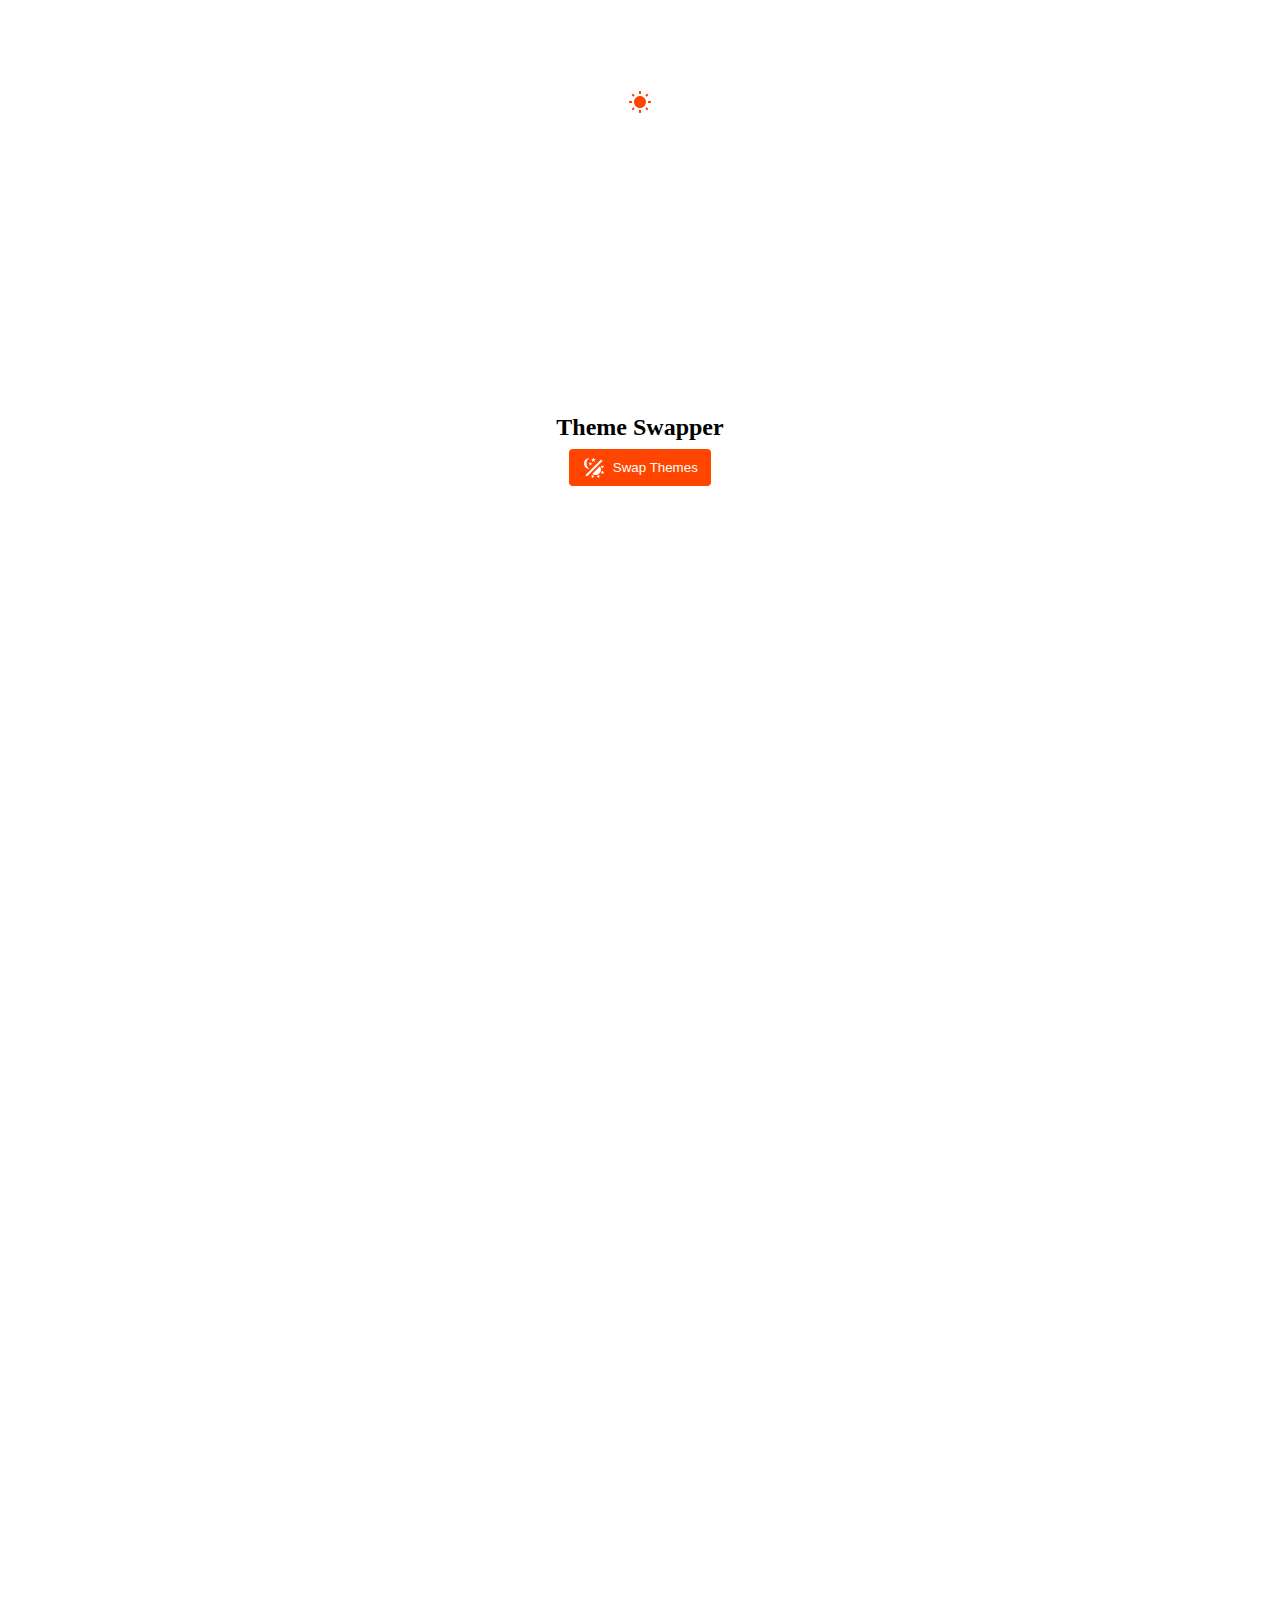
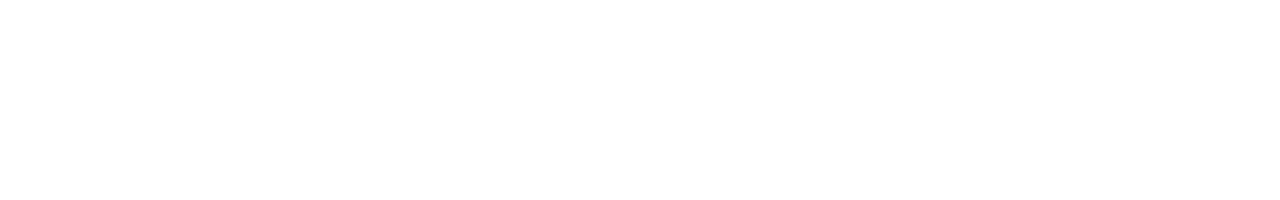
<file: Advanced-Dark-Light-Theme/index.html>
<!DOCTYPE html>
<html lang="en">

<head>
    <meta charset="UTF-8">
    <meta http-equiv="X-UA-Compatible" content="IE=edge">
    <meta name="viewport" content="width=device-width, initial-scale=1.0">
    <link rel="stylesheet" href="style.css">
    <title>Document</title>
</head>

<body>
    <h2 class="title">Theme Swapper</h2>
    <button class="theme-toggle-button">
        <!-- Swapper -->
        <svg class="icon" style="width:24px;height:24px" viewBox="0 0 24 24">
            <path fill="currentColor"
                d="M7.5,2C5.71,3.15 4.5,5.18 4.5,7.5C4.5,9.82 5.71,11.85 7.53,13C4.46,13 2,10.54 2,7.5A5.5,5.5 0 0,1 7.5,2M19.07,3.5L20.5,4.93L4.93,20.5L3.5,19.07L19.07,3.5M12.89,5.93L11.41,5L9.97,6L10.39,4.3L9,3.24L10.75,3.12L11.33,1.47L12,3.1L13.73,3.13L12.38,4.26L12.89,5.93M9.59,9.54L8.43,8.81L7.31,9.59L7.65,8.27L6.56,7.44L7.92,7.35L8.37,6.06L8.88,7.33L10.24,7.36L9.19,8.23L9.59,9.54M19,13.5A5.5,5.5 0 0,1 13.5,19C12.28,19 11.15,18.6 10.24,17.93L17.93,10.24C18.6,11.15 19,12.28 19,13.5M14.6,20.08L17.37,18.93L17.13,22.28L14.6,20.08M18.93,17.38L20.08,14.61L22.28,17.15L18.93,17.38M20.08,12.42L18.94,9.64L22.28,9.88L20.08,12.42M9.63,18.93L12.4,20.08L9.87,22.27L9.63,18.93Z" />
        </svg>
        Swap Themes
    </button>

    <div class="sun-moon-container">
        <!-- Sun icon -->
        <svg class="sun" style="width:24px;height:24px" viewBox="0 0 24 24">
            <path
                d="M3.55 19.09L4.96 20.5L6.76 18.71L5.34 17.29M12 6C8.69 6 6 8.69 6 12S8.69 18 12 18 18 15.31 18 12C18 8.68 15.31 6 12 6M20 13H23V11H20M17.24 18.71L19.04 20.5L20.45 19.09L18.66 17.29M20.45 5L19.04 3.6L17.24 5.39L18.66 6.81M13 1H11V4H13M6.76 5.39L4.96 3.6L3.55 5L5.34 6.81L6.76 5.39M1 13H4V11H1M13 20H11V23H13" />
        </svg>

        <!-- Moon icon -->
        <svg class="moon" style="width:24px;height:24px" viewBox="0 0 24 24">
            <path
                d="M17.75,4.09L15.22,6.03L16.13,9.09L13.5,7.28L10.87,9.09L11.78,6.03L9.25,4.09L12.44,4L13.5,1L14.56,4L17.75,4.09M21.25,11L19.61,12.25L20.2,14.23L18.5,13.06L16.8,14.23L17.39,12.25L15.75,11L17.81,10.95L18.5,9L19.19,10.95L21.25,11M18.97,15.95C19.8,15.87 20.69,17.05 20.16,17.8C19.84,18.25 19.5,18.67 19.08,19.07C15.17,23 8.84,23 4.94,19.07C1.03,15.17 1.03,8.83 4.94,4.93C5.34,4.53 5.76,4.17 6.21,3.85C6.96,3.32 8.14,4.21 8.06,5.04C7.79,7.9 8.75,10.87 10.95,13.06C13.14,15.26 16.1,16.22 18.97,15.95M17.33,17.97C14.5,17.81 11.7,16.64 9.53,14.5C7.36,12.31 6.2,9.5 6.04,6.68C3.23,9.82 3.34,14.64 6.35,17.66C9.37,20.67 14.19,20.78 17.33,17.97Z" />
        </svg>
    </div>

    <script src="script.js"></script>
</body>

</html>
</file>
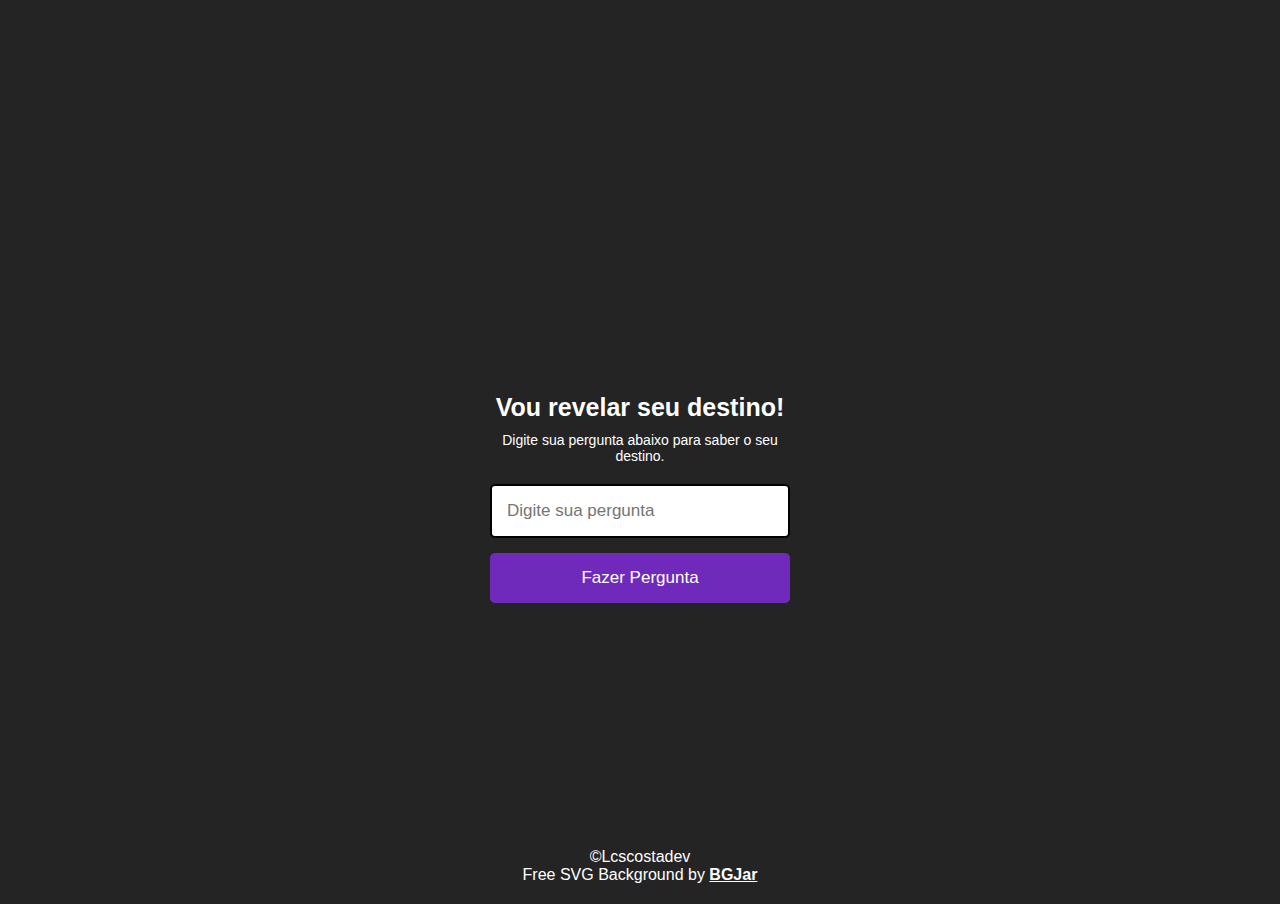
<file: JavaScript-Answer-Questions-Project/index.html>
<!DOCTYPE html>
<html lang="en">

<head>
    <meta charset="UTF-8">
    <meta http-equiv="X-UA-Compatible" content="IE=edge">
    <meta name="viewport" content="width=device-width, initial-scale=1.0">
    <link rel="stylesheet" href="style.css">
    <title>Revelando Destino</title>
</head>

<body>
    <main>

        <lord-icon src="https://cdn.lordicon.com/tyounuzx.json" id="icon" trigger="hover"
            colors="primary:#fff,secondary:#6f2abb" style="width:250px;height:250px">
        </lord-icon>


        <div class="texto">
            <h2>Vou revelar seu destino!</h2>
            <p>Digite sua pergunta abaixo para saber o seu destino.</p>
        </div>

        <div class="inputs">
            <input type="text" placeholder="Digite sua pergunta" minlength="7">
            <span class="errorMsg invisible">Por favor faça uma pergunta com mais de 8 caracteres</span>
            <button>Fazer Pergunta</button>
        </div>

        <div id="answers">
            <p>Pergunte, e eu te darei sua resposta</p>
        </div>
    </main>

    <footer>
        <p>&copy;Lcscostadev</p>
        <p>Free SVG Background by <a target="_blank" href="https://bgjar.com">BGJar</a></p>
    </footer>

    <script src="script.js"></script>
    <script src="https://cdn.lordicon.com/xdjxvujz.js"></script>

</body>

</html>
</file>
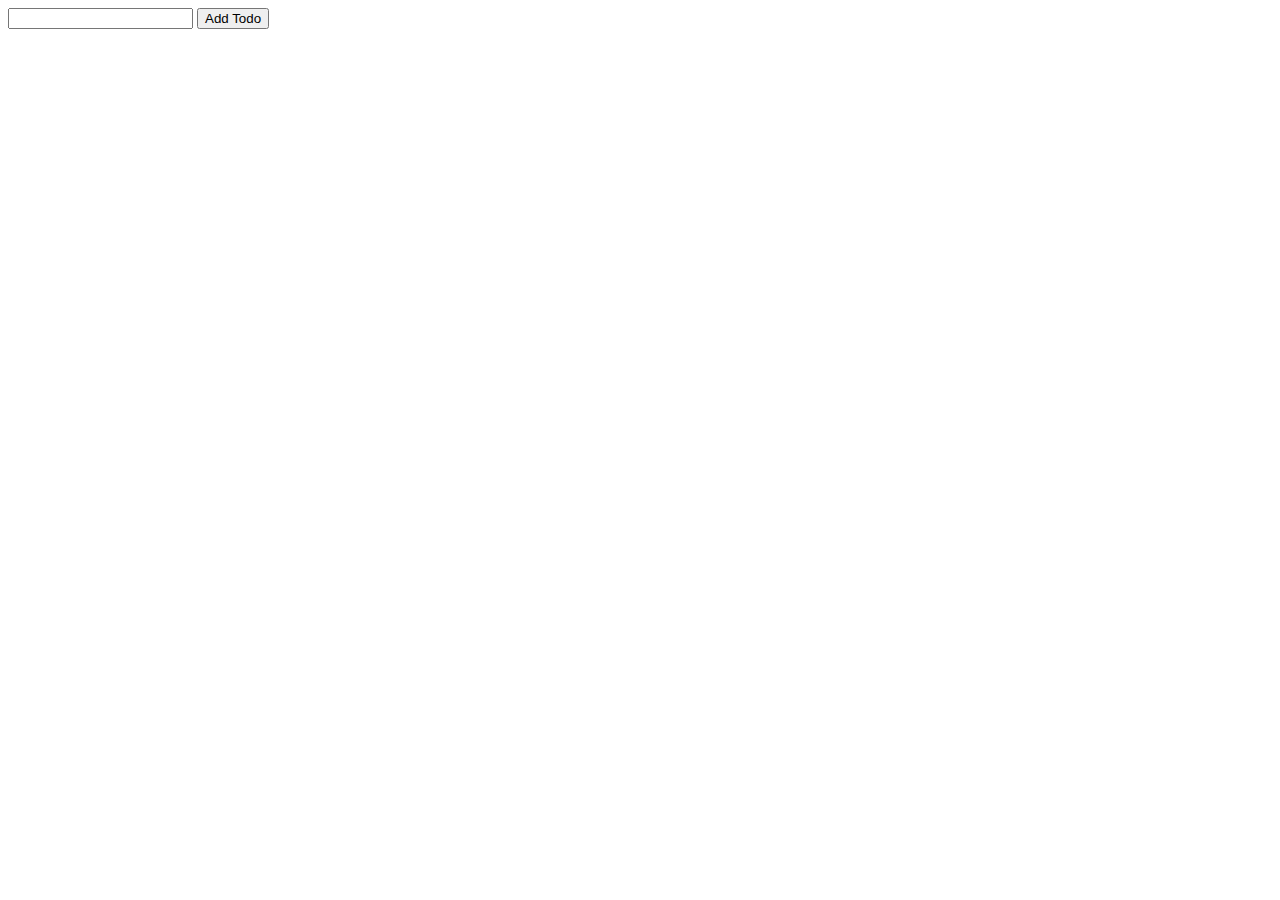
<file: javascript_todo-list/index.html>
<!DOCTYPE html>
<html lang="en">

<head>
    <meta charset="UTF-8">
    <meta http-equiv="X-UA-Compatible" content="IE=edge">
    <meta name="viewport" content="width=device-width, initial-scale=1.0">
    <title>TodoList</title>
</head>

<body>
    <input type="text" name="addTask" id="addTask">
    <button id="addTodo">Add Todo</button>

    <div id="todoList"></div>

    <script src="app.js"></script>
</body>

</html>
</file>
<file: Advanced-Dark-Light-Theme/style.css>
* {
    margin: 0;
}

body {
    --accent-color: orangered;
    --background: white;
    --text-color: black;
    --button-text-color: var(--background);
    --transition-delay: 1s;

    display: flex;
    justify-content: center;
    align-items: center;
    flex-direction: column;
    height: 100vh;
    overflow: hidden;

    background: var(--background);
    color: var(--text-color);
    transition: var(--transition-delay);
}

body.dark {
    --accent-color: #d0d066;
    --background: #333;
    --text-color: white;
}

.title {
    margin-bottom: .5rem;
}

.theme-toggle-button {
    background: var(--accent-color);
    color: var(--button-text-color);

    display: flex;
    align-items: center;
    justify-content: center;
    cursor: pointer;
    padding: .5em 1em;
    border-radius: .3em;
    border: none;
    outline: none;
    transition: var(--transition-delay);
    transform: scale(1);
}

.theme-toggle-button .icon {
    margin-right: .5em;
}

.theme-toggle-button:hover,
.theme-toggle-button:focus {
    transform: scale(1.1);
    ;
}

.sun-moon-container {
    --rotation: 0;
    position: absolute;
    display: flex;
    justify-content: center;
    align-items: center;
    pointer-events: none;
    top: 0;
    height: 200vmin;
    /* usamos vmin para ter certeza que a animação irá ficar boa em todos os devices */
    transform: rotate(calc(var(--rotation) * 1deg));
    transition: transform var(--transition-delay);
}


.sun,
.moon {
    position: absolute;
    transition: opacity, fill, var(--transition-delay);
    width: 30px;
    height: 30px;
    fill: var(--accent-color);
}

.sun {
    top: 5%;
    opacity: 1;
}

.dark .sun {
    opacity: 0;
}

.moon {
    bottom: 5%;
    opacity: 0;
    transform: rotate(180deg);
}

.dark .moon {
    opacity: 1;
}
</file>
<file: JavaScript-Answer-Questions-Project/style.css>
* {
    margin: 0;
    padding: 0;
    box-sizing: border-box;
}

body {
    --transition-delay: 1s;

    font-family: Arial, Helvetica, sans-serif;
    text-align: center;
    color: white;
    background: #242424;
    transition: var(--transition-delay);
}


main {
    display: flex;
    align-items: center;
    justify-content: center;
    flex-direction: column;
    height: 92vh;
    max-width: 400px;
    margin: 0 auto;
}

a {
    color: white;
    font-weight: bold;
}

.invisible {
    display: none;
}

.texto p {
    max-width: 320px;
    font-size: 14px;
    margin: 10px 0px 20px 0px;
}

.texto h2 {
    font-size: 25px;
}

.inputs {
    display: flex;
    flex-direction: column;
    gap: 15px;
    align-items: center;
    justify-content: center;
}

.inputs input {
    padding: 15px;
    width: 300px;
    border-radius: 5px;
    font-size: 17px;
}

.inputs button {
    outline: none;
    border: none;
    background: #6F2ABB;
    padding: 15px;
    width: 300px;
    color: white;
    font-size: 17px;
    border-radius: 5px;
    cursor: pointer;
    transition: ease-in .3s;
}

.inputs button:hover {
    background: #8837de;
}

input {
    border: 2px solid currentcolor;
}

input:invalid {
    border: 2px dashed red;
}

input:invalid:focus {
    background-image: linear-gradient(pink, lightgreen);
}

.errorMsg {
    max-width: 300px;
    font-size: 14px;
    color: red;
}


img {
    max-width: 100%;
    margin: 20px 0;
}

.fade-in-text {
    animation: fadeIn 2s;
}

@keyframes fadeIn {
    0% {
        opacity: 0;
    }

    100% {
        opacity: 1;
    }
}

@keyframes fadeOut {
    100% {
        opacity: 1;
    }

    0% {
        opacity: 0;
    }
}

.fade-in-box {
    animation: fadeIn 2s;
}


#answers {
    padding: 15px;
    width: 300px;
    border: 2px solid white;
    margin: 15px 0px;
    border-radius: 5px;
    background: #00000043;
    visibility: hidden;
}

#icon {
    cursor: pointer;
}

.worthy {
    background: url("data:image/svg+xml,%3csvg xmlns='http://www.w3.org/2000/svg' version='1.1' xmlns:xlink='http://www.w3.org/1999/xlink' xmlns:svgjs='http://svgjs.com/svgjs' width='1440' height='560' preserveAspectRatio='none' viewBox='0 0 1440 560'%3e%3cg clip-path='url(%26quot%3b%23SvgjsClipPath1064%26quot%3b)' fill='none'%3e%3crect width='1440' height='560' x='0' y='0' fill='%2332325d'%3e%3c/rect%3e%3ccircle r='39.645' cx='387.66' cy='289.31' fill='url(%23SvgjsLinearGradient1065)'%3e%3c/circle%3e%3ccircle r='23.95' cx='1418.45' cy='122.61' fill='url(%23SvgjsLinearGradient1066)'%3e%3c/circle%3e%3ccircle r='32.495' cx='351.52' cy='212.16' fill='url(%23SvgjsLinearGradient1067)'%3e%3c/circle%3e%3ccircle r='49.285' cx='380.33' cy='437.77' fill='url(%23SvgjsLinearGradient1068)'%3e%3c/circle%3e%3ccircle r='37.885' cx='549.63' cy='339.88' fill='%2343468b'%3e%3c/circle%3e%3ccircle r='24.14' cx='822.42' cy='365.72' fill='url(%23SvgjsLinearGradient1069)'%3e%3c/circle%3e%3ccircle r='19.98' cx='435.62' cy='467.66' fill='url(%23SvgjsLinearGradient1070)'%3e%3c/circle%3e%3ccircle r='39.23' cx='430.26' cy='525.17' fill='url(%23SvgjsLinearGradient1071)'%3e%3c/circle%3e%3c/g%3e%3cdefs%3e%3cclipPath id='SvgjsClipPath1064'%3e%3crect width='1440' height='560' x='0' y='0'%3e%3c/rect%3e%3c/clipPath%3e%3clinearGradient x1='308.37' y1='289.31' x2='466.95000000000005' y2='289.31' gradientUnits='userSpaceOnUse' id='SvgjsLinearGradient1065'%3e%3cstop stop-color='%23ab3c51' offset='0.1'%3e%3c/stop%3e%3cstop stop-color='%234f4484' offset='0.9'%3e%3c/stop%3e%3c/linearGradient%3e%3clinearGradient x1='1370.55' y1='122.61000000000001' x2='1466.35' y2='122.61000000000001' gradientUnits='userSpaceOnUse' id='SvgjsLinearGradient1066'%3e%3cstop stop-color='%23ab3c51' offset='0.1'%3e%3c/stop%3e%3cstop stop-color='%234f4484' offset='0.9'%3e%3c/stop%3e%3c/linearGradient%3e%3clinearGradient x1='286.53' y1='212.16000000000003' x2='416.51' y2='212.16000000000003' gradientUnits='userSpaceOnUse' id='SvgjsLinearGradient1067'%3e%3cstop stop-color='%2384b6e0' offset='0.1'%3e%3c/stop%3e%3cstop stop-color='%23464a8f' offset='0.9'%3e%3c/stop%3e%3c/linearGradient%3e%3clinearGradient x1='281.76' y1='437.77' x2='478.9' y2='437.77' gradientUnits='userSpaceOnUse' id='SvgjsLinearGradient1068'%3e%3cstop stop-color='%2332325d' offset='0.1'%3e%3c/stop%3e%3cstop stop-color='%23424488' offset='0.9'%3e%3c/stop%3e%3c/linearGradient%3e%3clinearGradient x1='774.14' y1='365.72' x2='870.7' y2='365.72' gradientUnits='userSpaceOnUse' id='SvgjsLinearGradient1069'%3e%3cstop stop-color='%23ab3c51' offset='0.1'%3e%3c/stop%3e%3cstop stop-color='%234f4484' offset='0.9'%3e%3c/stop%3e%3c/linearGradient%3e%3clinearGradient x1='395.66' y1='467.66' x2='475.58000000000004' y2='467.66' gradientUnits='userSpaceOnUse' id='SvgjsLinearGradient1070'%3e%3cstop stop-color='%2384b6e0' offset='0.1'%3e%3c/stop%3e%3cstop stop-color='%23464a8f' offset='0.9'%3e%3c/stop%3e%3c/linearGradient%3e%3clinearGradient x1='351.8' y1='525.17' x2='508.72' y2='525.17' gradientUnits='userSpaceOnUse' id='SvgjsLinearGradient1071'%3e%3cstop stop-color='%23ab3c51' offset='0.1'%3e%3c/stop%3e%3cstop stop-color='%234f4484' offset='0.9'%3e%3c/stop%3e%3c/linearGradient%3e%3c/defs%3e%3c/svg%3e");
    animation: fadeIn 2s;
}



footer {
    padding: 20px 0;
}
</file>
